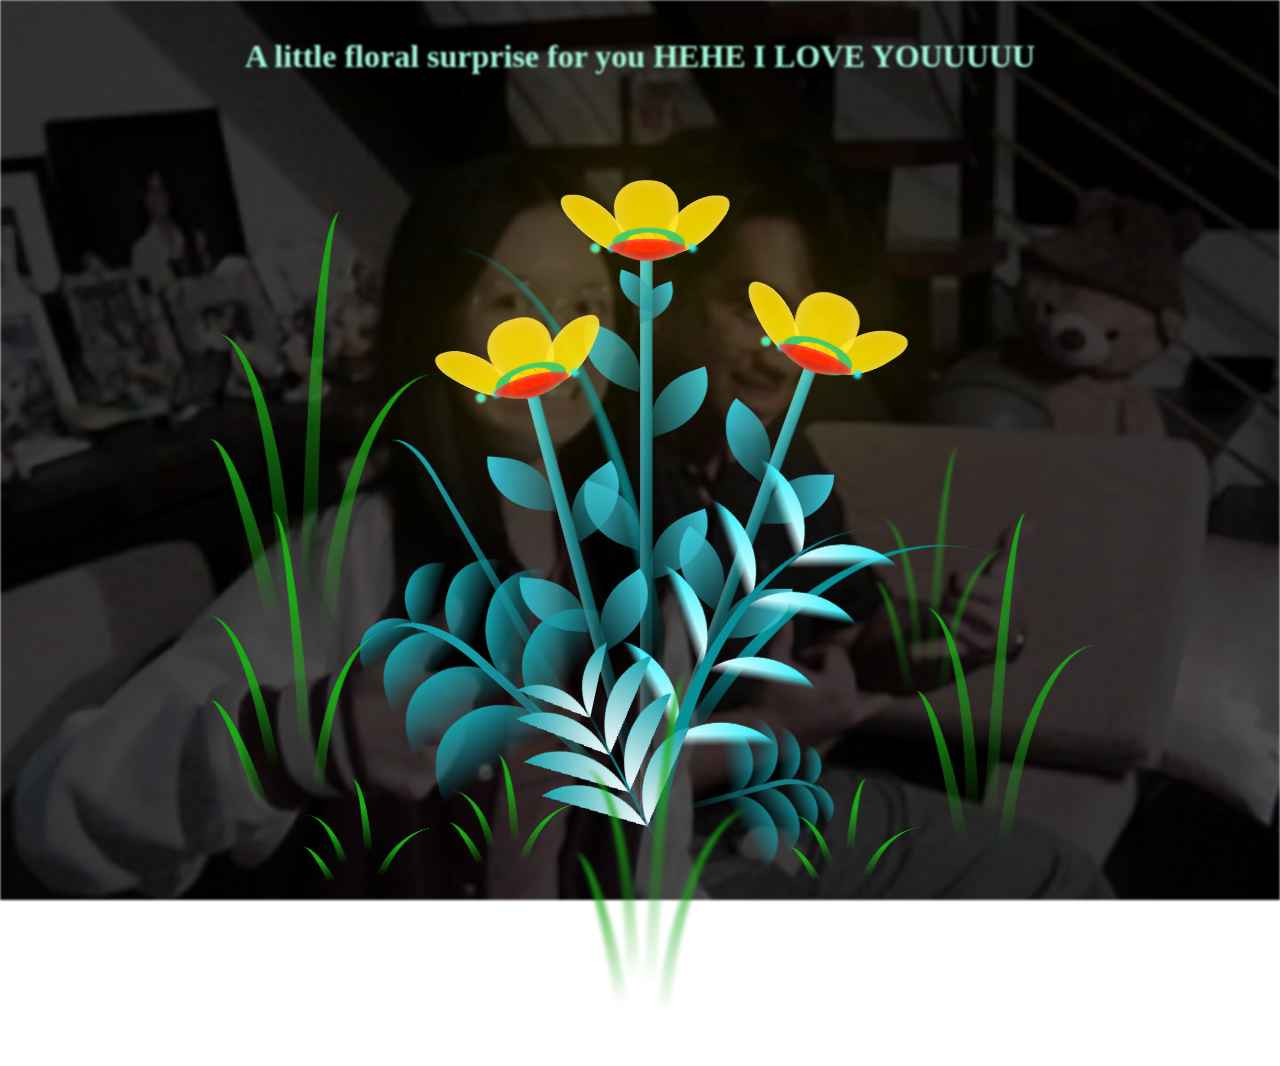
<file: index1.html>
<!DOCTYPE html>
<html lang="en">
<head>
    <meta charset="UTF-8">
    <meta http-equiv="X-UA-Compatible" content="IE=edge">
    <meta name="viewport" content="width=device-width, initial-scale=1.0">
    <link rel="stylesheet" href="style1.css">
    <title>Blossoming Flowers at Magical Night</title>
</head>
<body class="not-loaded">
  <div class="night" style="text-align: center;"> <h1 style="color: rgb(162, 247, 219); margin-top: 3%;">A little floral surprise for you HEHE I LOVE YOUUUUU </h1> </div>
  <div class="flowers">
    
    <div class="flower flower--1">
      <div class="flower__leafs flower__leafs--1">
        <div class="flower__leaf flower__leaf--1"></div>
        <div class="flower__leaf flower__leaf--2"></div>
        <div class="flower__leaf flower__leaf--3"></div>
        <div class="flower__leaf flower__leaf--4"></div>
        <div class="flower__white-circle"></div>

        <div class="flower__light flower__light--1"></div>
        <div class="flower__light flower__light--2"></div>
        <div class="flower__light flower__light--3"></div>
        <div class="flower__light flower__light--4"></div>
        <div class="flower__light flower__light--5"></div>
        <div class="flower__light flower__light--6"></div>
        <div class="flower__light flower__light--7"></div>
        <div class="flower__light flower__light--8"></div>

      </div>
      <div class="flower__line">
        <div class="flower__line__leaf flower__line__leaf--1"></div>
        <div class="flower__line__leaf flower__line__leaf--2"></div>
        <div class="flower__line__leaf flower__line__leaf--3"></div>
        <div class="flower__line__leaf flower__line__leaf--4"></div>
        <div class="flower__line__leaf flower__line__leaf--5"></div>
        <div class="flower__line__leaf flower__line__leaf--6"></div>
      </div>
    </div>

    <div class="flower flower--2">
      <div class="flower__leafs flower__leafs--2">
        <div class="flower__leaf flower__leaf--1"></div>
        <div class="flower__leaf flower__leaf--2"></div>
        <div class="flower__leaf flower__leaf--3"></div>
        <div class="flower__leaf flower__leaf--4"></div>
        <div class="flower__white-circle"></div>

        <div class="flower__light flower__light--1"></div>
        <div class="flower__light flower__light--2"></div>
        <div class="flower__light flower__light--3"></div>
        <div class="flower__light flower__light--4"></div>
        <div class="flower__light flower__light--5"></div>
        <div class="flower__light flower__light--6"></div>
        <div class="flower__light flower__light--7"></div>
        <div class="flower__light flower__light--8"></div>

      </div>
      <div class="flower__line">
        <div class="flower__line__leaf flower__line__leaf--1"></div>
        <div class="flower__line__leaf flower__line__leaf--2"></div>
        <div class="flower__line__leaf flower__line__leaf--3"></div>
        <div class="flower__line__leaf flower__line__leaf--4"></div>
      </div>
    </div>

    <div class="flower flower--3">
      <div class="flower__leafs flower__leafs--3">
        <div class="flower__leaf flower__leaf--1"></div>
        <div class="flower__leaf flower__leaf--2"></div>
        <div class="flower__leaf flower__leaf--3"></div>
        <div class="flower__leaf flower__leaf--4"></div>
        <div class="flower__white-circle"></div>

        <div class="flower__light flower__light--1"></div>
        <div class="flower__light flower__light--2"></div>
        <div class="flower__light flower__light--3"></div>
        <div class="flower__light flower__light--4"></div>
        <div class="flower__light flower__light--5"></div>
        <div class="flower__light flower__light--6"></div>
        <div class="flower__light flower__light--7"></div>
        <div class="flower__light flower__light--8"></div>

      </div>
      <div class="flower__line">
        <div class="flower__line__leaf flower__line__leaf--1"></div>
        <div class="flower__line__leaf flower__line__leaf--2"></div>
        <div class="flower__line__leaf flower__line__leaf--3"></div>
        <div class="flower__line__leaf flower__line__leaf--4"></div>
      </div>
    </div>

    <div class="grow-ans" style="--d:1.2s">
      <div class="flower__g-long">
        <div class="flower__g-long__top"></div>
        <div class="flower__g-long__bottom"></div>
      </div>
    </div>

    <div class="growing-grass">
      <div class="flower__grass flower__grass--1">
        <div class="flower__grass--top"></div>
        <div class="flower__grass--bottom"></div>
        <div class="flower__grass__leaf flower__grass__leaf--1"></div>
        <div class="flower__grass__leaf flower__grass__leaf--2"></div>
        <div class="flower__grass__leaf flower__grass__leaf--3"></div>
        <div class="flower__grass__leaf flower__grass__leaf--4"></div>
        <div class="flower__grass__leaf flower__grass__leaf--5"></div>
        <div class="flower__grass__leaf flower__grass__leaf--6"></div>
        <div class="flower__grass__leaf flower__grass__leaf--7"></div>
        <div class="flower__grass__leaf flower__grass__leaf--8"></div>
        <div class="flower__grass__overlay"></div>
      </div>
    </div>

    <div class="growing-grass">
      <div class="flower__grass flower__grass--2">
        <div class="flower__grass--top"></div>
        <div class="flower__grass--bottom"></div>
        <div class="flower__grass__leaf flower__grass__leaf--1"></div>
        <div class="flower__grass__leaf flower__grass__leaf--2"></div>
        <div class="flower__grass__leaf flower__grass__leaf--3"></div>
        <div class="flower__grass__leaf flower__grass__leaf--4"></div>
        <div class="flower__grass__leaf flower__grass__leaf--5"></div>
        <div class="flower__grass__leaf flower__grass__leaf--6"></div>
        <div class="flower__grass__leaf flower__grass__leaf--7"></div>
        <div class="flower__grass__leaf flower__grass__leaf--8"></div>
        <div class="flower__grass__overlay"></div>
      </div>
    </div>

    <div class="grow-ans" style="--d:2.4s">
      <div class="flower__g-right flower__g-right--1">
        <div class="leaf"></div>
      </div>
    </div>

    <div class="grow-ans" style="--d:2.8s">
      <div class="flower__g-right flower__g-right--2">
        <div class="leaf"></div>
      </div>
    </div>

    <div class="grow-ans" style="--d:2.8s">
      <div class="flower__g-front">
        <div class="flower__g-front__leaf-wrapper flower__g-front__leaf-wrapper--1">
          <div class="flower__g-front__leaf"></div>
        </div>
        <div class="flower__g-front__leaf-wrapper flower__g-front__leaf-wrapper--2">
          <div class="flower__g-front__leaf"></div>
        </div>
        <div class="flower__g-front__leaf-wrapper flower__g-front__leaf-wrapper--3">
          <div class="flower__g-front__leaf"></div>
        </div>
        <div class="flower__g-front__leaf-wrapper flower__g-front__leaf-wrapper--4">
          <div class="flower__g-front__leaf"></div>
        </div>
        <div class="flower__g-front__leaf-wrapper flower__g-front__leaf-wrapper--5">
          <div class="flower__g-front__leaf"></div>
        </div>
        <div class="flower__g-front__leaf-wrapper flower__g-front__leaf-wrapper--6">
          <div class="flower__g-front__leaf"></div>
        </div>
        <div class="flower__g-front__leaf-wrapper flower__g-front__leaf-wrapper--7">
          <div class="flower__g-front__leaf"></div>
        </div>
        <div class="flower__g-front__leaf-wrapper flower__g-front__leaf-wrapper--8">
          <div class="flower__g-front__leaf"></div>
        </div>
        <div class="flower__g-front__line"></div>
      </div>
    </div>

    <div class="grow-ans" style="--d:3.2s">
      <div class="flower__g-fr">
        <div class="leaf"></div>
        <div class="flower__g-fr__leaf flower__g-fr__leaf--1"></div>
        <div class="flower__g-fr__leaf flower__g-fr__leaf--2"></div>
        <div class="flower__g-fr__leaf flower__g-fr__leaf--3"></div>
        <div class="flower__g-fr__leaf flower__g-fr__leaf--4"></div>
        <div class="flower__g-fr__leaf flower__g-fr__leaf--5"></div>
        <div class="flower__g-fr__leaf flower__g-fr__leaf--6"></div>
        <div class="flower__g-fr__leaf flower__g-fr__leaf--7"></div>
        <div class="flower__g-fr__leaf flower__g-fr__leaf--8"></div>
      </div>
    </div>

    <div class="long-g long-g--0">
      <div class="grow-ans" style="--d:3s">
        <div class="leaf leaf--0"></div>
      </div>
      <div class="grow-ans" style="--d:2.2s">
        <div class="leaf leaf--1"></div>
      </div>
      <div class="grow-ans" style="--d:3.4s">
        <div class="leaf leaf--2"></div>
      </div>
      <div class="grow-ans" style="--d:3.6s">
        <div class="leaf leaf--3"></div>
      </div>
    </div>

    <div class="long-g long-g--1">
      <div class="grow-ans" style="--d:3.6s">
        <div class="leaf leaf--0"></div>
      </div>
      <div class="grow-ans" style="--d:3.8s">
        <div class="leaf leaf--1"></div>
      </div>
      <div class="grow-ans" style="--d:4s">
        <div class="leaf leaf--2"></div>
      </div>
      <div class="grow-ans" style="--d:4.2s">
        <div class="leaf leaf--3"></div>
      </div>
    </div>

    <div class="long-g long-g--2">
      <div class="grow-ans" style="--d:4s">
        <div class="leaf leaf--0"></div>
      </div>
      <div class="grow-ans" style="--d:4.2s">
        <div class="leaf leaf--1"></div>
      </div>
      <div class="grow-ans" style="--d:4.4s">
        <div class="leaf leaf--2"></div>
      </div>
      <div class="grow-ans" style="--d:4.6s">
        <div class="leaf leaf--3"></div>
      </div>
    </div>

    <div class="long-g long-g--3">
      <div class="grow-ans" style="--d:4s">
        <div class="leaf leaf--0"></div>
      </div>
      <div class="grow-ans" style="--d:4.2s">
        <div class="leaf leaf--1"></div>
      </div>
      <div class="grow-ans" style="--d:3s">
        <div class="leaf leaf--2"></div>
      </div>
      <div class="grow-ans" style="--d:3.6s">
        <div class="leaf leaf--3"></div>
      </div>
    </div>

    <div class="long-g long-g--4">
      <div class="grow-ans" style="--d:4s">
        <div class="leaf leaf--0"></div>
      </div>
      <div class="grow-ans" style="--d:4.2s">
        <div class="leaf leaf--1"></div>
      </div>
      <div class="grow-ans" style="--d:3s">
        <div class="leaf leaf--2"></div>
      </div>
      <div class="grow-ans" style="--d:3.6s">
        <div class="leaf leaf--3"></div>
      </div>
    </div>

    <div class="long-g long-g--5">
      <div class="grow-ans" style="--d:4s">
        <div class="leaf leaf--0"></div>
      </div>
      <div class="grow-ans" style="--d:4.2s">
        <div class="leaf leaf--1"></div>
      </div>
      <div class="grow-ans" style="--d:3s">
        <div class="leaf leaf--2"></div>
      </div>
      <div class="grow-ans" style="--d:3.6s">
        <div class="leaf leaf--3"></div>
      </div>
    </div>

    <div class="long-g long-g--6">
      <div class="grow-ans" style="--d:4.2s">
        <div class="leaf leaf--0"></div>
      </div>
      <div class="grow-ans" style="--d:4.4s">
        <div class="leaf leaf--1"></div>
      </div>
      <div class="grow-ans" style="--d:4.6s">
        <div class="leaf leaf--2"></div>
      </div>
      <div class="grow-ans" style="--d:4.8s">
        <div class="leaf leaf--3"></div>
      </div>
    </div>

    <div class="long-g long-g--7">
      <div class="grow-ans" style="--d:3s">
        <div class="leaf leaf--0"></div>
      </div>
      <div class="grow-ans" style="--d:3.2s">
        <div class="leaf leaf--1"></div>
      </div>
      <div class="grow-ans" style="--d:3.5s">
        <div class="leaf leaf--2"></div>
      </div>
      <div class="grow-ans" style="--d:3.6s">
        <div class="leaf leaf--3"></div>
      </div>
    </div>
  </div>
</body>
</html>
<script src="main1.js"></script>
</file>
<file: style1.css>
*,
*::after,
*::before {
  padding: 0;
  margin: 0;
  box-sizing: border-box;
}

:root {
  --dark-color: #ffffff;
}

body {
  display: flex;
  align-items: flex-end;
  justify-content: center;
  min-height: 100vh;
  background-color: var(--dark-color);
  overflow: hidden;
  perspective: 1000px;
}

.night {
  position: fixed;
  left: 50%;
  top: 0;
  transform: translateX(-50%);
  width: 100%;
  height: 100%;
  filter: blur(0.1vmin);
  background: 
        linear-gradient(rgba(0, 0, 0, 0.7), rgba(0, 0, 0, 0.7)), /* Darker overlay */
        url('image.jpeg'); /* Background image */
  background-size: cover; /* Cover the entire page */
  background-position: center; /* Center the image */
  background-repeat: no-repeat; /* Prevent tiling */}

.flowers {
  position: relative;
  transform: scale(0.9);
}

.flower {
  position: absolute;
  bottom: 10vmin;
  transform-origin: bottom center;
  z-index: 10;
  --fl-speed: 0.8s;
}
.flower--1 {
  animation: moving-flower-1 4s linear infinite;
}
.flower--1 .flower__line {
  height: 70vmin;
  animation-delay: 0.3s;
}
.flower--1 .flower__line__leaf--1 {
  animation: blooming-leaf-right var(--fl-speed) 1.6s backwards;
}
.flower--1 .flower__line__leaf--2 {
  animation: blooming-leaf-right var(--fl-speed) 1.4s backwards;
}
.flower--1 .flower__line__leaf--3 {
  animation: blooming-leaf-left var(--fl-speed) 1.2s backwards;
}
.flower--1 .flower__line__leaf--4 {
  animation: blooming-leaf-left var(--fl-speed) 1s backwards;
}
.flower--1 .flower__line__leaf--5 {
  animation: blooming-leaf-right var(--fl-speed) 1.8s backwards;
}
.flower--1 .flower__line__leaf--6 {
  animation: blooming-leaf-left var(--fl-speed) 2s backwards;
}
.flower--2 {
  left: 50%;
  transform: rotate(20deg);
  animation: moving-flower-2 4s linear infinite;
}
.flower--2 .flower__line {
  height: 60vmin;
  animation-delay: 0.6s;
}
.flower--2 .flower__line__leaf--1 {
  animation: blooming-leaf-right var(--fl-speed) 1.9s backwards;
}
.flower--2 .flower__line__leaf--2 {
  animation: blooming-leaf-right var(--fl-speed) 1.7s backwards;
}
.flower--2 .flower__line__leaf--3 {
  animation: blooming-leaf-left var(--fl-speed) 1.5s backwards;
}
.flower--2 .flower__line__leaf--4 {
  animation: blooming-leaf-left var(--fl-speed) 1.3s backwards;
}
.flower--3 {
  left: 50%;
  transform: rotate(-15deg);
  animation: moving-flower-3 4s linear infinite;
}
.flower--3 .flower__line {
  animation-delay: 0.9s;
}
.flower--3 .flower__line__leaf--1 {
  animation: blooming-leaf-right var(--fl-speed) 2.5s backwards;
}
.flower--3 .flower__line__leaf--2 {
  animation: blooming-leaf-right var(--fl-speed) 2.3s backwards;
}
.flower--3 .flower__line__leaf--3 {
  animation: blooming-leaf-left var(--fl-speed) 2.1s backwards;
}
.flower--3 .flower__line__leaf--4 {
  animation: blooming-leaf-left var(--fl-speed) 1.9s backwards;
}
.flower__leafs {
  position: relative;
  animation: blooming-flower 2s backwards;
}
.flower__leafs--1 {
  animation-delay: 1.1s;
}
.flower__leafs--2 {
  animation-delay: 1.4s;
}
.flower__leafs--3 {
  animation-delay: 1.7s;
}
.flower__leafs::after {
  content: "";
  position: absolute;
  left: 0;
  top: 0;
  transform: translate(-50%, -100%);
  width: 8vmin;
  height: 8vmin;
  background-color: #FFD700; /* yellow glow */
  filter: blur(10vmin);
}

.flower__leaf {
  position: absolute;
  bottom: 0;
  left: 50%;
  width: 8vmin;
  height: 11vmin;
  border-radius: 51% 49% 47% 53%/44% 45% 55% 69%;
  background-color: #FFD700; /* bright yellow */
  background-image: linear-gradient(to top, #FFEA00, #FFD700); /* gradient yellow */
  transform-origin: bottom center;
  opacity: 0.9;
  box-shadow: inset 0 0 2vmin rgba(255, 255, 255, 0.5);
}

.flower__leaf--1 {
  transform: translate(-10%, 1%) rotateY(40deg) rotateX(-50deg);
}
.flower__leaf--2 {
  transform: translate(-50%, -4%) rotateX(40deg);
}
.flower__leaf--3 {
  transform: translate(-90%, 0%) rotateY(45deg) rotateX(50deg);
}
.flower__leaf--4 {
  width: 8vmin;
  height: 8vmin;
  transform-origin: bottom left;
  border-radius: 4vmin 10vmin 4vmin 4vmin;
  transform: translate(0%, 18%) rotateX(70deg) rotate(-43deg);
  background-image: linear-gradient(to top, #ff0404, #ff0000);
  z-index: 1;
  opacity: 0.8;
}
.flower__white-circle {
  position: absolute;
  left: -3.5vmin;
  top: -3vmin;
  width: 9vmin;
  height: 4vmin;
  border-radius: 50%;
  background-color: #34c96e;
}
.flower__white-circle::after {
  content: "";
  position: absolute;
  left: 50%;
  top: 45%;
  transform: translate(-50%, -50%);
  width: 60%;
  height: 60%;
  border-radius: inherit;
  background-image: repeating-linear-gradient(135deg, rgba(0, 0, 0, 0.03) 0px, rgba(0, 0, 0, 0.03) 1px, transparent 1px, transparent 12px), repeating-linear-gradient(45deg, rgba(0, 0, 0, 0.03) 0px, rgba(0, 0, 0, 0.03) 1px, transparent 1px, transparent 12px), repeating-linear-gradient(67.5deg, rgba(0, 0, 0, 0.03) 0px, rgba(0, 0, 0, 0.03) 1px, transparent 1px, transparent 12px), repeating-linear-gradient(135deg, rgba(0, 0, 0, 0.03) 0px, rgba(0, 0, 0, 0.03) 1px, transparent 1px, transparent 12px), repeating-linear-gradient(45deg, rgba(0, 0, 0, 0.03) 0px, rgba(0, 0, 0, 0.03) 1px, transparent 1px, transparent 12px), repeating-linear-gradient(112.5deg, rgba(0, 0, 0, 0.03) 0px, rgba(0, 0, 0, 0.03) 1px, transparent 1px, transparent 12px), repeating-linear-gradient(112.5deg, rgba(0, 0, 0, 0.03) 0px, rgba(0, 0, 0, 0.03) 1px, transparent 1px, transparent 12px), repeating-linear-gradient(45deg, rgba(0, 0, 0, 0.03) 0px, rgba(0, 0, 0, 0.03) 1px, transparent 1px, transparent 12px), repeating-linear-gradient(22.5deg, rgba(0, 0, 0, 0.03) 0px, rgba(0, 0, 0, 0.03) 1px, transparent 1px, transparent 12px), repeating-linear-gradient(45deg, rgba(0, 0, 0, 0.03) 0px, rgba(0, 0, 0, 0.03) 1px, transparent 1px, transparent 12px), repeating-linear-gradient(22.5deg, rgba(0, 0, 0, 0.03) 0px, rgba(0, 0, 0, 0.03) 1px, transparent 1px, transparent 12px), repeating-linear-gradient(135deg, rgba(0, 0, 0, 0.03) 0px, rgba(0, 0, 0, 0.03) 1px, transparent 1px, transparent 12px), repeating-linear-gradient(157.5deg, rgba(0, 0, 0, 0.03) 0px, rgba(0, 0, 0, 0.03) 1px, transparent 1px, transparent 12px), repeating-linear-gradient(67.5deg, rgba(0, 0, 0, 0.03) 0px, rgba(0, 0, 0, 0.03) 1px, transparent 1px, transparent 12px), repeating-linear-gradient(67.5deg, rgba(0, 0, 0, 0.03) 0px, rgba(0, 0, 0, 0.03) 1px, transparent 1px, transparent 12px), linear-gradient(90deg, rgb(255, 235, 18), rgb(255, 206, 0));
}
.flower__line {
  height: 55vmin;
  width: 1.5vmin;
  background-image: linear-gradient(to left, rgba(0, 0, 0, 0.2), transparent, rgba(255, 255, 255, 0.2)), linear-gradient(to top, transparent 10%, #14757a, #39c6d6);
  box-shadow: inset 0 0 2px rgba(0, 0, 0, 0.5);
  animation: grow-flower-tree 4s backwards;
}
.flower__line__leaf {
  --w: 7vmin;
  --h: calc(var(--w) + 2vmin);
  position: absolute;
  top: 20%;
  left: 90%;
  width: var(--w);
  height: var(--h);
  border-top-right-radius: var(--h);
  border-bottom-left-radius: var(--h);
  background-image: linear-gradient(to top, rgba(20, 117, 122, 0.4), #39c6d6);
}
.flower__line__leaf--1 {
  transform: rotate(70deg) rotateY(30deg);
}
.flower__line__leaf--2 {
  top: 45%;
  transform: rotate(70deg) rotateY(30deg);
}
.flower__line__leaf--3, .flower__line__leaf--4, .flower__line__leaf--6 {
  border-top-right-radius: 0;
  border-bottom-left-radius: 0;
  border-top-left-radius: var(--h);
  border-bottom-right-radius: var(--h);
  left: -460%;
  top: 12%;
  transform: rotate(-70deg) rotateY(30deg);
}
.flower__line__leaf--4 {
  top: 40%;
}
.flower__line__leaf--5 {
  top: 0;
  transform-origin: left;
  transform: rotate(70deg) rotateY(30deg) scale(0.6);
}
.flower__line__leaf--6 {
  top: -2%;
  left: -450%;
  transform-origin: right;
  transform: rotate(-70deg) rotateY(30deg) scale(0.6);
}
.flower__light {
  position: absolute;
  bottom: 0vmin;
  width: 1vmin;
  height: 1vmin;
  background-color: rgb(255, 251, 0);
  border-radius: 50%;
  filter: blur(0.2vmin);
  animation: light-ans 4s linear infinite backwards;
}
.flower__light:nth-child(odd) {
  background-color: #23f0ff;
}
.flower__light--1 {
  left: -2vmin;
  animation-delay: 1s;
}
.flower__light--2 {
  left: 3vmin;
  animation-delay: 0.5s;
}
.flower__light--3 {
  left: -6vmin;
  animation-delay: 0.3s;
}
.flower__light--4 {
  left: 6vmin;
  animation-delay: 0.9s;
}
.flower__light--5 {
  left: -1vmin;
  animation-delay: 1.5s;
}
.flower__light--6 {
  left: -4vmin;
  animation-delay: 3s;
}
.flower__light--7 {
  left: 3vmin;
  animation-delay: 2s;
}
.flower__light--8 {
  left: -6vmin;
  animation-delay: 3.5s;
}
.flower__grass {
  --c: #159faa;
  --line-w: 1.5vmin;
  position: absolute;
  bottom: 12vmin;
  left: -7vmin;
  display: flex;
  flex-direction: column;
  align-items: flex-end;
  z-index: 20;
  transform-origin: bottom center;
  transform: rotate(-48deg) rotateY(40deg);
}
.flower__grass--1 {
  animation: moving-grass 2s linear infinite;
}
.flower__grass--2 {
  left: 2vmin;
  bottom: 10vmin;
  transform: scale(0.5) rotate(75deg) rotateX(10deg) rotateY(-200deg);
  opacity: 0.8;
  z-index: 0;
  animation: moving-grass--2 1.5s linear infinite;
}
.flower__grass--top {
  width: 7vmin;
  height: 10vmin;
  border-top-right-radius: 100%;
  border-right: var(--line-w) solid var(--c);
  transform-origin: bottom center;
  transform: rotate(-2deg);
}
.flower__grass--bottom {
  margin-top: -2px;
  width: var(--line-w);
  height: 25vmin;
  background-image: linear-gradient(to top, transparent, var(--c));
}
.flower__grass__leaf {
  --size: 10vmin;
  position: absolute;
  width: calc(var(--size) * 2.1);
  height: var(--size);
  border-top-left-radius: var(--size);
  border-top-right-radius: var(--size);
  background-image: linear-gradient(to top, transparent, transparent 30%, var(--c));
  z-index: 100;
}
.flower__grass__leaf--1 {
  top: -6%;
  left: 30%;
  --size: 6vmin;
  transform: rotate(-20deg);
  animation: growing-grass-ans--1 2s 2.6s backwards;
}
@keyframes growing-grass-ans--1 {
  0% {
    transform-origin: bottom left;
    transform: rotate(-20deg) scale(0);
  }
}
.flower__grass__leaf--2 {
  top: -5%;
  left: -110%;
  --size: 6vmin;
  transform: rotate(10deg);
  animation: growing-grass-ans--2 2s 2.4s linear backwards;
}
@keyframes growing-grass-ans--2 {
  0% {
    transform-origin: bottom right;
    transform: rotate(10deg) scale(0);
  }
}
.flower__grass__leaf--3 {
  top: 5%;
  left: 60%;
  --size: 8vmin;
  transform: rotate(-18deg) rotateX(-20deg);
  animation: growing-grass-ans--3 2s 2.2s linear backwards;
}
@keyframes growing-grass-ans--3 {
  0% {
    transform-origin: bottom left;
    transform: rotate(-18deg) rotateX(-20deg) scale(0);
  }
}
.flower__grass__leaf--4 {
  top: 6%;
  left: -135%;
  --size: 8vmin;
  transform: rotate(2deg);
  animation: growing-grass-ans--4 2s 2s linear backwards;
}
@keyframes growing-grass-ans--4 {
  0% {
    transform-origin: bottom right;
    transform: rotate(2deg) scale(0);
  }
}
.flower__grass__leaf--5 {
  top: 20%;
  left: 60%;
  --size: 10vmin;
  transform: rotate(-24deg) rotateX(-20deg);
  animation: growing-grass-ans--5 2s 1.8s linear backwards;
}
@keyframes growing-grass-ans--5 {
  0% {
    transform-origin: bottom left;
    transform: rotate(-24deg) rotateX(-20deg) scale(0);
  }
}
.flower__grass__leaf--6 {
  top: 22%;
  left: -180%;
  --size: 10vmin;
  transform: rotate(10deg);
  animation: growing-grass-ans--6 2s 1.6s linear backwards;
}
@keyframes growing-grass-ans--6 {
  0% {
    transform-origin: bottom right;
    transform: rotate(10deg) scale(0);
  }
}
.flower__grass__leaf--7 {
  top: 39%;
  left: 70%;
  --size: 10vmin;
  transform: rotate(-10deg);
  animation: growing-grass-ans--7 2s 1.4s linear backwards;
}
@keyframes growing-grass-ans--7 {
  0% {
    transform-origin: bottom left;
    transform: rotate(-10deg) scale(0);
  }
}
.flower__grass__leaf--8 {
  top: 40%;
  left: -215%;
  --size: 11vmin;
  transform: rotate(10deg);
  animation: growing-grass-ans--8 2s 1.2s linear backwards;
}
@keyframes growing-grass-ans--8 {
  0% {
    transform-origin: bottom right;
    transform: rotate(10deg) scale(0);
  }
}
.flower__grass__overlay {
  position: absolute;
  top: -10%;
  right: 0%;
  width: 100%;
  height: 100%;
  /* background-color: rgba(0, 0, 0, 0.6); */
  filter: blur(1.5vmin);
  z-index: 100;
}
.flower__g-long {
  --w: 2vmin;
  --h: 6vmin;
  --c: #159faa;
  position: absolute;
  bottom: 10vmin;
  left: -3vmin;
  transform-origin: bottom center;
  transform: rotate(-30deg) rotateY(-20deg);
  display: flex;
  flex-direction: column;
  align-items: flex-end;
  animation: flower-g-long-ans 3s linear infinite;
}
@keyframes flower-g-long-ans {
  0%, 100% {
    transform: rotate(-30deg) rotateY(-20deg);
  }
  50% {
    transform: rotate(-32deg) rotateY(-20deg);
  }
}
.flower__g-long__top {
  top: calc(var(--h) * -1);
  width: calc(var(--w) + 1vmin);
  height: var(--h);
  border-top-right-radius: 100%;
  border-right: 0.7vmin solid var(--c);
  transform: translate(-0.7vmin, 1vmin);
}
.flower__g-long__bottom {
  width: var(--w);
  height: 50vmin;
  transform-origin: bottom center;
  background-image: linear-gradient(to top, transparent 30%, var(--c));
  box-shadow: inset 0 0 2px rgba(0, 0, 0, 0.5);
  -webkit-clip-path: polygon(35% 0, 65% 1%, 100% 100%, 0% 100%);
          clip-path: polygon(35% 0, 65% 1%, 100% 100%, 0% 100%);
}
.flower__g-right {
  position: absolute;
  bottom: 6vmin;
  left: -2vmin;
  transform-origin: bottom left;
  transform: rotate(20deg);
}
.flower__g-right .leaf {
  width: 30vmin;
  height: 50vmin;
  border-top-left-radius: 100%;
  border-left: 2vmin solid #079097;
  /* background-image: linear-gradient(to bottom, transparent, var(--dark-color) 60%); */
  -webkit-mask-image: linear-gradient(to top, transparent 30%, #079097 60%);
}
.flower__g-right--1 {
  animation: flower-g-right-ans 2.5s linear infinite;
}
.flower__g-right--2 {
  left: 5vmin;
  transform: rotateY(-180deg);
  animation: flower-g-right-ans--2 3s linear infinite;
}
.flower__g-right--2 .leaf {
  height: 75vmin;
  filter: blur(0.3vmin);
  opacity: 0.8;
}
@keyframes flower-g-right-ans {
  0%, 100% {
    transform: rotate(20deg);
  }
  50% {
    transform: rotate(24deg) rotateX(-20deg);
  }
}
@keyframes flower-g-right-ans--2 {
  0%, 100% {
    transform: rotateY(-180deg) rotate(0deg) rotateX(-20deg);
  }
  50% {
    transform: rotateY(-180deg) rotate(6deg) rotateX(-20deg);
  }
}
.flower__g-front {
  position: absolute;
  bottom: 6vmin;
  left: 2.5vmin;
  z-index: 100;
  transform-origin: bottom center;
  transform: rotate(-28deg) rotateY(30deg) scale(1.04);
  animation: flower__g-front-ans 2s linear infinite;
}
@keyframes flower__g-front-ans {
  0%, 100% {
    transform: rotate(-28deg) rotateY(30deg) scale(1.04);
  }
  50% {
    transform: rotate(-35deg) rotateY(40deg) scale(1.04);
  }
}
.flower__g-front__line {
  width: 0.3vmin;
  height: 20vmin;
  background-image: linear-gradient(to top, transparent, #079097, transparent 100%);
  position: relative;
}
.flower__g-front__leaf-wrapper {
  position: absolute;
  top: 0;
  left: 0;
  transform-origin: bottom left;
  transform: rotate(10deg);
}
.flower__g-front__leaf-wrapper:nth-child(even) {
  left: 0vmin;
  transform: rotateY(-180deg) rotate(5deg);
  animation: flower__g-front__leaf-left-ans 1s ease-in backwards;
}
.flower__g-front__leaf-wrapper:nth-child(odd) {
  animation: flower__g-front__leaf-ans 1s ease-in backwards;
}
.flower__g-front__leaf-wrapper--1 {
  top: -8vmin;
  transform: scale(0.7);
  animation: flower__g-front__leaf-ans 1s 5.5s ease-in backwards !important;
}
.flower__g-front__leaf-wrapper--2 {
  top: -8vmin;
  transform: rotateY(-180deg) scale(0.7) !important;
  animation: flower__g-front__leaf-left-ans-2 1s 4.6s ease-in backwards !important;
}
.flower__g-front__leaf-wrapper--3 {
  top: -3vmin;
  animation: flower__g-front__leaf-ans 1s 4.6s ease-in backwards;
}
.flower__g-front__leaf-wrapper--4 {
  top: -3vmin;
  transform: rotateY(-180deg) scale(0.9) !important;
  animation: flower__g-front__leaf-left-ans-2 1s 4.6s ease-in backwards !important;
}
@keyframes flower__g-front__leaf-left-ans-2 {
  0% {
    transform: rotateY(-180deg) scale(0);
  }
}
.flower__g-front__leaf-wrapper--5, .flower__g-front__leaf-wrapper--6 {
  top: 2vmin;
}
.flower__g-front__leaf-wrapper--7, .flower__g-front__leaf-wrapper--8 {
  top: 6.5vmin;
}
.flower__g-front__leaf-wrapper--2 {
  animation-delay: 5.2s !important;
}
.flower__g-front__leaf-wrapper--3 {
  animation-delay: 4.9s !important;
}
.flower__g-front__leaf-wrapper--5 {
  animation-delay: 4.3s !important;
}
.flower__g-front__leaf-wrapper--6 {
  animation-delay: 4.1s !important;
}
.flower__g-front__leaf-wrapper--7 {
  animation-delay: 3.8s !important;
}
.flower__g-front__leaf-wrapper--8 {
  animation-delay: 3.5s !important;
}
@keyframes flower__g-front__leaf-ans {
  0% {
    transform: rotate(10deg) scale(0);
  }
}
@keyframes flower__g-front__leaf-left-ans {
  0% {
    transform: rotateY(-180deg) rotate(5deg) scale(0);
  }
}
.flower__g-front__leaf {
  width: 10vmin;
  height: 10vmin;
  border-radius: 100% 0% 0% 100%/100% 100% 0% 0%;
  box-shadow: inset 0 2px 1vmin hsla(184, 97%, 58%, 0.2);
  background-image: linear-gradient(to bottom left, transparent, var(--dark-color)), linear-gradient(to bottom right, #159faa 50%, transparent 50%, transparent);
  -webkit-mask-image: linear-gradient(to bottom right, #159faa 50%, transparent 50%, transparent);
  mask-image: linear-gradient(to bottom right, #159faa 50%, transparent 50%, transparent);
}
.flower__g-fr {
  position: absolute;
  bottom: -4vmin;
  left: vmin;
  transform-origin: bottom left;
  z-index: 10;
  animation: flower__g-fr-ans 2s linear infinite;
}
@keyframes flower__g-fr-ans {
  0%, 100% {
    transform: rotate(2deg);
  }
  50% {
    transform: rotate(4deg);
  }
}
.flower__g-fr .leaf {
  width: 30vmin;
  height: 50vmin;
  border-top-left-radius: 100%;
  border-left: 2vmin solid #079097;
  -webkit-mask-image: linear-gradient(to top, transparent 25%, #079097 50%);
  position: relative;
  z-index: 1;
}
.flower__g-fr__leaf {
  position: absolute;
  top: 0;
  left: 0;
  width: 10vmin;
  height: 10vmin;
  border-radius: 100% 0% 0% 100%/100% 100% 0% 0%;
  box-shadow: inset 0 2px 1vmin hsla(184, 97%, 58%, 0.2);
  background-image: linear-gradient(to bottom left, transparent, var(--dark-color) 98%), linear-gradient(to bottom right, #23f0ff 45%, transparent 50%, transparent);
  -webkit-mask-image: linear-gradient(135deg, #159faa 40%, transparent 50%, transparent);
}
.flower__g-fr__leaf--1 {
  left: 20vmin;
  transform: rotate(45deg);
  animation: flower__g-fr-leaft-ans-1 0.5s 5.2s linear backwards;
}
@keyframes flower__g-fr-leaft-ans-1 {
  0% {
    transform-origin: left;
    transform: rotate(45deg) scale(0);
  }
}
.flower__g-fr__leaf--2 {
  left: 12vmin;
  top: -7vmin;
  transform: rotate(25deg) rotateY(-180deg);
  animation: flower__g-fr-leaft-ans-6 0.5s 5s linear backwards;
}
.flower__g-fr__leaf--3 {
  left: 15vmin;
  top: 6vmin;
  transform: rotate(55deg);
  animation: flower__g-fr-leaft-ans-5 0.5s 4.8s linear backwards;
}
.flower__g-fr__leaf--4 {
  left: 6vmin;
  top: -2vmin;
  transform: rotate(25deg) rotateY(-180deg);
  animation: flower__g-fr-leaft-ans-6 0.5s 4.6s linear backwards;
}
.flower__g-fr__leaf--5 {
  left: 10vmin;
  top: 14vmin;
  transform: rotate(55deg);
  animation: flower__g-fr-leaft-ans-5 0.5s 4.4s linear backwards;
}
@keyframes flower__g-fr-leaft-ans-5 {
  0% {
    transform-origin: left;
    transform: rotate(55deg) scale(0);
  }
}
.flower__g-fr__leaf--6 {
  left: 0vmin;
  top: 6vmin;
  transform: rotate(25deg) rotateY(-180deg);
  animation: flower__g-fr-leaft-ans-6 0.5s 4.2s linear backwards;
}
@keyframes flower__g-fr-leaft-ans-6 {
  0% {
    transform-origin: right;
    transform: rotate(25deg) rotateY(-180deg) scale(0);
  }
}
.flower__g-fr__leaf--7 {
  left: 5vmin;
  top: 22vmin;
  transform: rotate(45deg);
  animation: flower__g-fr-leaft-ans-7 0.5s 4s linear backwards;
}
@keyframes flower__g-fr-leaft-ans-7 {
  0% {
    transform-origin: left;
    transform: rotate(45deg) scale(0);
  }
}
.flower__g-fr__leaf--8 {
  left: -4vmin;
  top: 15vmin;
  transform: rotate(15deg) rotateY(-180deg);
  animation: flower__g-fr-leaft-ans-8 0.5s 3.8s linear backwards;
}
@keyframes flower__g-fr-leaft-ans-8 {
  0% {
    transform-origin: right;
    transform: rotate(15deg) rotateY(-180deg) scale(0);
  }
}

.long-g {
  position: absolute;
  bottom: 25vmin;
  left: -42vmin;
  transform-origin: bottom left;
}
.long-g--1 {
  bottom: 0vmin;
  transform: scale(0.8) rotate(-5deg);
}
.long-g--1 .leaf {
  -webkit-mask-image: linear-gradient(to top, transparent 40%, #079097 80%) !important;
}
.long-g--1 .leaf--1 {
  --w: 5vmin;
  --h: 60vmin;
  left: -2vmin;
  transform: rotate(3deg) rotateY(-180deg);
}
.long-g--2, .long-g--3 {
  bottom: -3vmin;
  left: -35vmin;
  transform-origin: center;
  transform: scale(0.6) rotateX(60deg);
}
.long-g--2 .leaf, .long-g--3 .leaf {
  -webkit-mask-image: linear-gradient(to top, transparent 50%, #079097 80%) !important;
}
.long-g--2 .leaf--1, .long-g--3 .leaf--1 {
  left: -1vmin;
  transform: rotateY(-180deg);
}
.long-g--3 {
  left: -17vmin;
  bottom: 0vmin;
}
.long-g--3 .leaf {
  -webkit-mask-image: linear-gradient(to top, transparent 40%, #079097 80%) !important;
}
.long-g--4 {
  left: 25vmin;
  bottom: -3vmin;
  transform-origin: center;
  transform: scale(0.6) rotateX(60deg);
}
.long-g--4 .leaf {
  -webkit-mask-image: linear-gradient(to top, transparent 50%, #079097 80%) !important;
}
.long-g--5 {
  left: 42vmin;
  bottom: 0vmin;
  transform: scale(0.8) rotate(2deg);
}
.long-g--6 {
  left: 0vmin;
  bottom: -20vmin;
  z-index: 100;
  filter: blur(0.3vmin);
  transform: scale(0.8) rotate(2deg);
}
.long-g--7 {
  left: 35vmin;
  bottom: 20vmin;
  z-index: -1;
  filter: blur(0.3vmin);
  transform: scale(0.6) rotate(2deg);
  opacity: 0.7;
}
.long-g .leaf {
  --w: 15vmin;
  --h: 40vmin;
  --c: #1aaa15;
  position: absolute;
  bottom: 0;
  width: var(--w);
  height: var(--h);
  border-top-left-radius: 100%;
  border-left: 2vmin solid var(--c);
  -webkit-mask-image: linear-gradient(to top, transparent 20%, var(--dark-color));
  transform-origin: bottom center;
}
.long-g .leaf--0 {
  left: 2vmin;
  animation: leaf-ans-1 4s linear infinite;
}
.long-g .leaf--1 {
  --w: 5vmin;
  --h: 60vmin;
  animation: leaf-ans-1 4s linear infinite;
}
.long-g .leaf--2 {
  --w: 10vmin;
  --h: 40vmin;
  left: -0.5vmin;
  bottom: 5vmin;
  transform-origin: bottom left;
  transform: rotateY(-180deg);
  animation: leaf-ans-2 3s linear infinite;
}
.long-g .leaf--3 {
  --w: 5vmin;
  --h: 30vmin;
  left: -1vmin;
  bottom: 3.2vmin;
  transform-origin: bottom left;
  transform: rotate(-10deg) rotateY(-180deg);
  animation: leaf-ans-3 3s linear infinite;
}

@keyframes leaf-ans-1 {
  0%, 100% {
    transform: rotate(-5deg) scale(1);
  }
  50% {
    transform: rotate(5deg) scale(1.1);
  }
}
@keyframes leaf-ans-2 {
  0%, 100% {
    transform: rotateY(-180deg) rotate(5deg);
  }
  50% {
    transform: rotateY(-180deg) rotate(0deg) scale(1.1);
  }
}
@keyframes leaf-ans-3 {
  0%, 100% {
    transform: rotate(-10deg) rotateY(-180deg);
  }
  50% {
    transform: rotate(-20deg) rotateY(-180deg);
  }
}
.grow-ans {
  animation: grow-ans 2s var(--d) backwards;
}

@keyframes grow-ans {
  0% {
    transform: scale(0);
    opacity: 0;
  }
}
@keyframes light-ans {
  0% {
    opacity: 0;
    transform: translateY(0vmin);
  }
  25% {
    opacity: 1;
    transform: translateY(-5vmin) translateX(-2vmin);
  }
  50% {
    opacity: 1;
    transform: translateY(-15vmin) translateX(2vmin);
    filter: blur(0.2vmin);
  }
  75% {
    transform: translateY(-20vmin) translateX(-2vmin);
    filter: blur(0.2vmin);
  }
  100% {
    transform: translateY(-30vmin);
    opacity: 0;
    filter: blur(1vmin);
  }
}
@keyframes moving-flower-1 {
  0%, 100% {
    transform: rotate(2deg);
  }
  50% {
    transform: rotate(-2deg);
  }
}
@keyframes moving-flower-2 {
  0%, 100% {
    transform: rotate(18deg);
  }
  50% {
    transform: rotate(14deg);
  }
}
@keyframes moving-flower-3 {
  0%, 100% {
    transform: rotate(-18deg);
  }
  50% {
    transform: rotate(-20deg) rotateY(-10deg);
  }
}
@keyframes blooming-leaf-right {
  0% {
    transform-origin: left;
    transform: rotate(70deg) rotateY(30deg) scale(0);
  }
}
@keyframes blooming-leaf-left {
  0% {
    transform-origin: right;
    transform: rotate(-70deg) rotateY(30deg) scale(0);
  }
}
@keyframes grow-flower-tree {
  0% {
    height: 0;
    border-radius: 1vmin;
  }
}
@keyframes blooming-flower {
  0% {
    transform: scale(0);
  }
}
@keyframes moving-grass {
  0%, 100% {
    transform: rotate(-48deg) rotateY(40deg);
  }
  50% {
    transform: rotate(-50deg) rotateY(40deg);
  }
}
@keyframes moving-grass--2 {
  0%, 100% {
    transform: scale(0.5) rotate(75deg) rotateX(10deg) rotateY(-200deg);
  }
  50% {
    transform: scale(0.5) rotate(79deg) rotateX(10deg) rotateY(-200deg);
  }
}
.growing-grass {
  animation: growing-grass-ans 1s 2s backwards;
}

@keyframes growing-grass-ans {
  0% {
    transform: scale(0);
  }
}
.not-loaded * {
  animation-play-state: paused !important;
}/*# sourceMappingURL=style.css.map */
</file>
